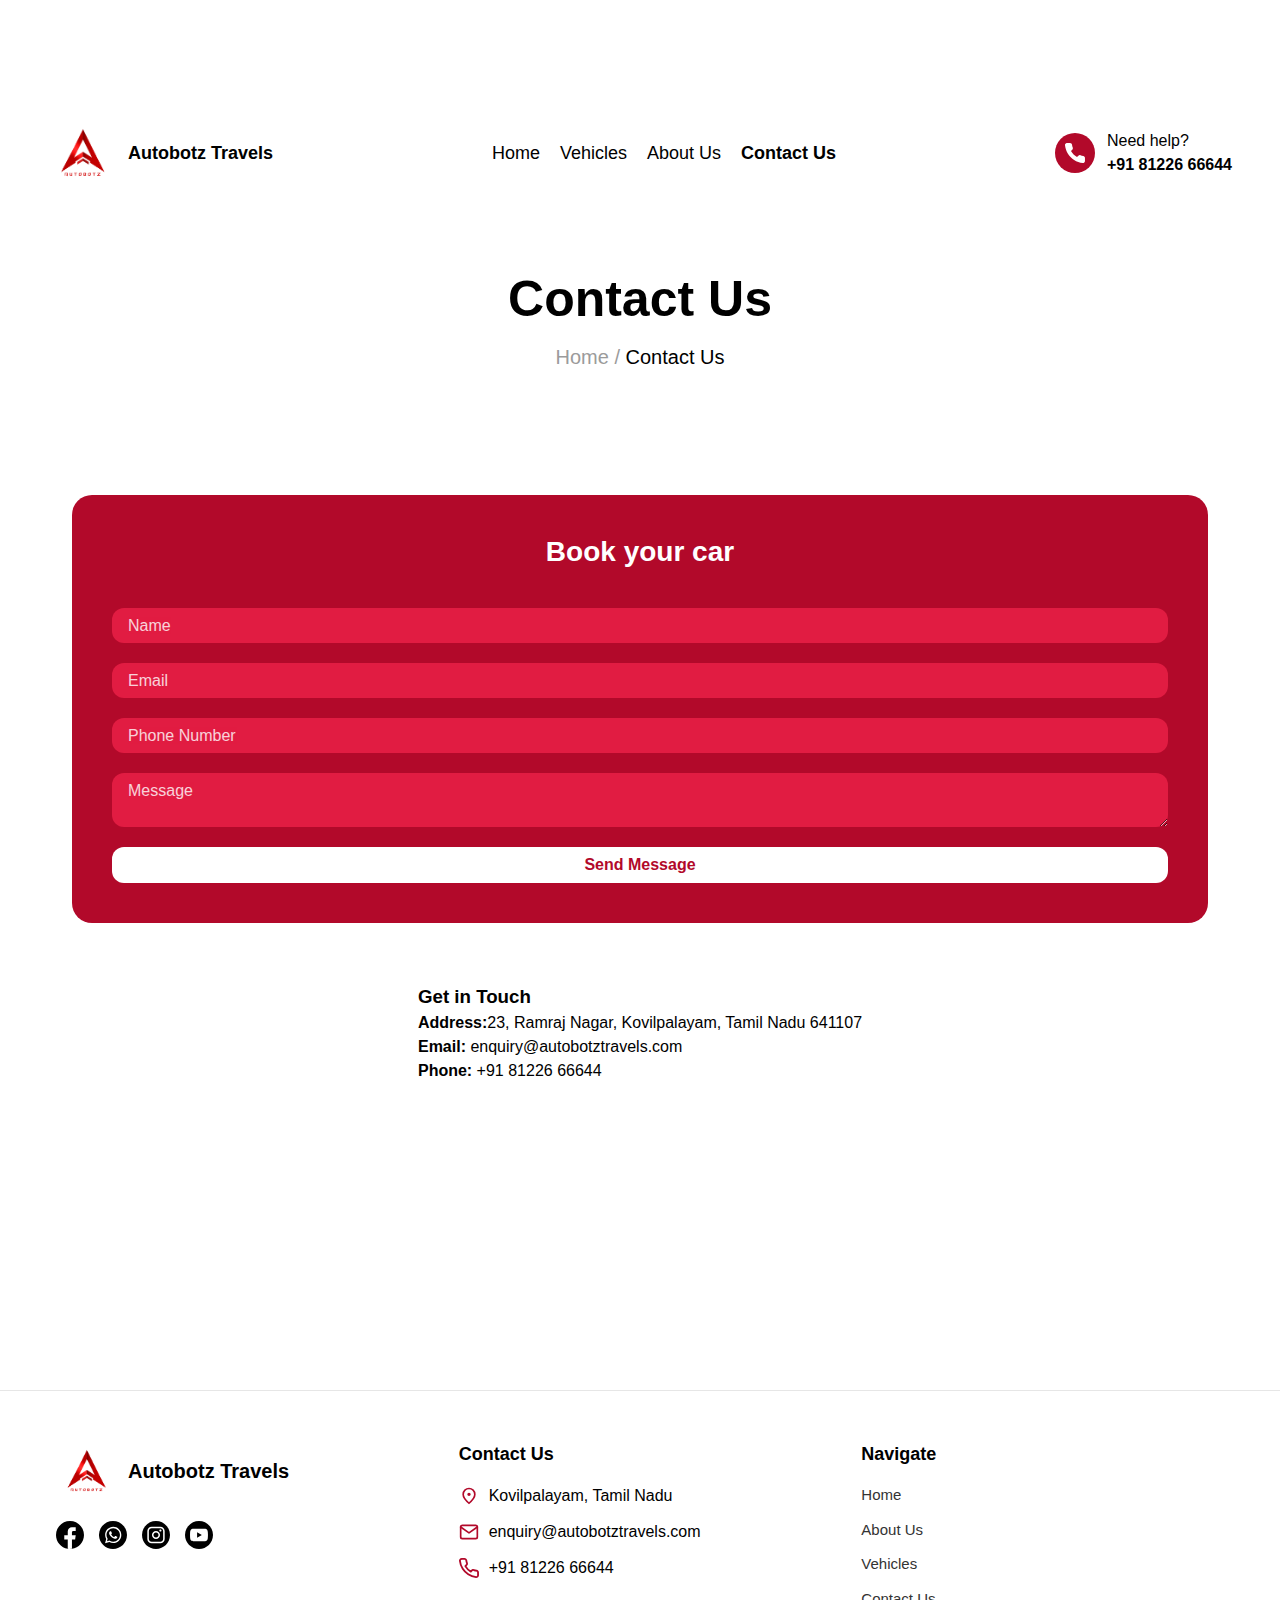
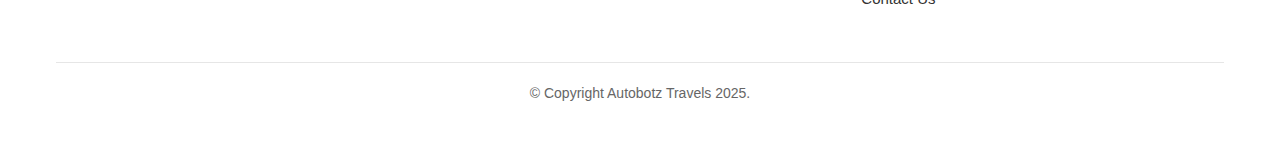
<file: pages/Contact.html>
<!DOCTYPE html>
<html lang="en">
  <head>
    <meta charset="UTF-8" />
    <meta name="viewport" content="width=device-width, initial-scale=1.0" />
    <title>Contact</title>
    <link rel="stylesheet" href="../styles/styles.css" />
    <link rel="stylesheet" href="../styles/contactStyle.css" />
    <script src="../script/navbar.js"></script>
  </head>
  <body>
    <div class="main-container">
      <!-- Header -->
      <header class="header">
        <div class="content-wrapper">
          <div class="header-content">
            <div class="logo-section">
              <img
                src="../assets/images/Abz Logo Red.png"
                alt="Car Rental Logo"
                class="logo-icon"
              />
              <span class="logo-text">Autobotz Travels</span>
            </div>

            <nav class="nav-menu">
              <a href="./CarRentalHomepage.html" class="nav-item">Home</a>
              <a href="./Vehiclespage.html" class="nav-item">Vehicles</a>
              <a href="./AboutUs.html" class="nav-item">About Us</a>
              <a href="./Contact.html" class="nav-item active">Contact Us</a>
            </nav>

            <button class="hamburger">☰</button>
            <!--@media-->

            <a href="tel: +918122666644" style="text-decoration: none;">
             <div class="contact-section">
              <div class="contact-icon">
                <img src="../assets/images/img_icon_bg.svg" alt="Phone Icon" />
              </div>
              <div class="contact-info">
                <span class="contact-label">Need help?</span>
                <span class="contact-number">+91 81226 66644</span>
              </div>
             </div>
          </a>
          </div>
        </div>
      </header>

      <!-- Hero Section -->
      <section class="contact-hero-section">
        <h1 class="contact-hero-title fade-up">Contact Us</h1>
        <p class="contact-breadcrumb fade-up">
          <span class="home">Home /</span>
          <span class="current"> Contact Us</span>
        </p>
      </section>

      <!-- Booking Section -->
      <section class="contact-booking-section">
        <div class="contact-booking-wrapper">
          <h2 class="contact-booking-title fade-up">Book your car</h2>
          <form id="whatsappContactForm" class="contact-form-wrapper fade-up">
            <input
              type="text"
              id="userName"
              class="contact-form-input"
              placeholder="Name"
              required
            />
            <input
              type="email"
              id="userEmail"
              class="contact-form-input"
              placeholder="Email"
              required
            />
            <input
              type="tel"
              id="userPhone"
              class="contact-form-input"
              placeholder="Phone Number"
              required
            />
            <textarea
              id="userMessage"
              class="contact-form-input"
              placeholder="Message"
              required
            ></textarea>
            <button type="submit" class="contact-book-button">
              Send Message
            </button>
          </form>
        </div>
      </section>

      <!-- Contact Info and Map Section -->
      <section class="contact-info-map-section">
        <div class="contact-info-map-wrapper">
          <!-- Contact Info -->
          <div class="contact-details-box">
            <h3>Get in Touch</h3>
            <p>
              <strong>Address:</strong>23, Ramraj Nagar, Kovilpalayam, Tamil
              Nadu 641107
            </p>
            <p><strong>Email:</strong> enquiry@autobotztravels.com</p>
            <p><strong>Phone:</strong> +91 81226 66644</p>
          </div>

          <!-- Map -->
          <div class="contact-map-box">
            <iframe
              src="https://www.google.com/maps/embed?pb=!1m18!1m12!1m3!1d101352.27158312121!2d77.07260387148946!3d11.158214400920881!2m3!1f0!2f0!3f0!3m2!1i1024!2i768!4f13.1!3m3!1m2!1s0x3ba8f9c34adf4d87%3A0x8e832cfae1b728d8!2sAUTOBOTZ%20TOURS%20%26%20TRAVELS!5e0!3m2!1sen!2sin!4v1756231836454!5m2!1sen!2sin"
              width="100%"
              height="300"
              style="border: 0"
              allowfullscreen=""
              loading="lazy"
              referrerpolicy="no-referrer-when-downgrade"
            ></iframe>
          </div>
        </div>
      </section>

      <!-- Footer -->
      <footer class="footer">
        <div class="content-wrapper">
          <div class="footer-container">
            <!-- Left Section -->
            <div class="footer-left">
              <div class="footer-logo-section">
                <img
                  src="../assets/images/Abz Logo Red.png"
                  alt="Autobotz Logo"
                  class="footer-logo"
                />
                <span class="footer-logo-text">Autobotz Travels</span>
              </div>
              <div class="footer-social">
                <a
                  href="https://www.facebook.com/people/Autobotz-Tours-Travels/61574034549647/"
                  ><img src="../assets/images/img_group.svg" alt="Facebook"
                /></a>
                <a href="https://wa.me/918122666644"
                  ><img
                    src="../assets/images/footer_wh_icon.svg"
                    alt="WhatsApp"
                /></a>
                <a href="https://www.instagram.com/autobotztouring"
                  ><img
                    src="../assets/images/img_group_black_900.svg"
                    alt="Instagram"
                /></a>
                <a
                  href="https://youtube.com/@autobotztouring?si=hu-5oDF-ySNWKDEV"
                  ><img
                    src="../assets/images/img_group_24x22.svg"
                    alt="YouTube"
                /></a>
              </div>
            </div>

            <!-- Middle Section -->
            <div class="footer-middle">
              <h3 class="footer-section-title">Contact Us</h3>
              <ul class="footer-contact-list">
                <li>
                  <img src="../assets/images/location_on.svg" alt="Location" />
                  <span>Kovilpalayam, Tamil Nadu</span>
                </li>
                <li>
                  <img
                    src="../assets/images/img_icon_bg_red_900.svg"
                    alt="Email"
                  />
                  <span>enquiry@autobotztravels.com</span>
                </li>
                <li>
                  <img
                    src="../assets/images/img_icon_bg_red_900_40x40.svg"
                    alt="Phone"
                  />
                  <span>+91 81226 66644</span>
                </li>
              </ul>
            </div>

            <!-- Right Section -->
            <div class="footer-right">
              <h3 class="footer-section-title">Navigate</h3>
              <ul class="footer-links">
                <li><a href="./CarRentalHomepage.html">Home</a></li>
                <li><a href="./AboutUs.html">About Us</a></li>
                <li><a href="./Vehiclespage.html">Vehicles</a></li>
                <li><a href="./Contact.html">Contact Us</a></li>
              </ul>
            </div>
          </div>
          <div class="footer-bottom">
            <p>© Copyright Autobotz Travels 2025.</p>
          </div>
        </div>
      </footer>
    </div>

    <script src="../script/header.js"></script>
    <script>
      // Select elements to animate
      const revealElements = document.querySelectorAll(
        ".contact-hero-title, .contact-breadcrumb, .contact-booking-title, .contact-form-wrapper, .footer-content"
      );

      // Apply base animation classes
      revealElements.forEach((el) => el.classList.add("fade-up"));

      // Reveal on scroll
      const revealOnScroll = () => {
        let windowHeight = window.innerHeight;
        revealElements.forEach((el) => {
          let elementTop = el.getBoundingClientRect().top;
          if (elementTop < windowHeight - 50) {
            el.classList.add("show");
          }
        });
      };

      window.addEventListener("scroll", revealOnScroll);
      window.addEventListener("load", revealOnScroll);
    </script>
    <script src="../script/message.js"></script>
  </body>
</html>
</file>
<file: styles/styles.css>
/* Reset and base styles */
* {
  margin: 0;
  padding: 0;
  box-sizing: border-box;
}

html {
  scroll-behavior: smooth;
}


body {
  font-family: "Work Sans", -apple-system, BlinkMacSystemFont, "Segoe UI",
    Roboto, sans-serif;
  line-height: 1.6;
  color: #000000;
  background-color: #ffffff;
}

img {
  max-width: 100%;
  height: auto;
}

/* Layout components */
.main-container {
  width: 100%;
  display: flex;
  flex-direction: column;
  align-items: center;
}

.content-wrapper {
  width: 100%;
  max-width: 1440px;
  margin: 0 auto;
  padding: 0 16px;
}

@media (min-width: 640px) {
  .content-wrapper {
    padding: 0 24px;
  }
}

@media (min-width: 768px) {
  .content-wrapper {
    padding: 0 32px;
  }
}

@media (min-width: 1024px) {
  .content-wrapper {
    padding: 0 48px;
  }
}

/* Header */
.header {
  width: 100%;
  padding: 17px 0;
  background-color: #ffffff;
}

.header-content {
  display: flex;
  justify-content: space-between;
  align-items: center;
  width: 100%;
}

.logo-section {
  display: flex;
  align-items: center;
  gap: 12px;
}

.logo-icon {
  width: 68px;
  height: 68px;
}

.logo-text {
  font-size: 18px;
  font-weight: 700;
  color: #000000;
  font-family: Inter, sans-serif;
}

.nav-menu {
  display: none;
  gap: 44px;
  align-items: center;
}

@media (min-width: 1024px) {
  .nav-menu {
    display: flex;
  }
}

.nav-item {
  font-size: 18px;
  font-weight: 500;
  color: #000000;
  text-decoration: none;
  font-family: Inter, sans-serif;
  transition: color 0.3s ease;
}

.nav-item:hover {
  color: #b2092a;
}

.nav-item.active {
  font-weight: 700;
}

.contact-section {
  display: flex;
  gap: 12px;
  align-items: center;
}

.contact-icon {
  width: 40px;
  height: 40px;
  background-color: #b2092a;
  border-radius: 20px;
  display: flex;
  align-items: center;
  justify-content: center;
}

.contact-info {
  display: none;
}

@media (min-width: 768px) {
  .contact-info {
    display: flex;
    flex-direction: column;
  }
}

.contact-label {
  font-size: 16px;
  font-weight: 400;
  color: #000000;
  font-family: "Work Sans", sans-serif;
}

.contact-number {
  font-size: 16px;
  font-weight: 600;
  color: #000000;
  font-family: "Work Sans", sans-serif;
}

/* Hero Section */
.hero-section {
  width: 100%;
  padding: 0;
}

.hero-container {
  background-color: #b2092a;
  border-radius: 20px;
  margin: 0 16px;
  position: relative;
  overflow: hidden;
  background-image: url("../assets/images/img_group_gray_900.png");
  background-size: cover;
  background-position: center;
}

@media (min-width: 768px) {
  .hero-container {
    margin: 0 32px;
    border-radius: 40px;
  }
}

@media (min-width: 1024px) {
  .hero-container {
    margin: 0 60px;
  }
}

.hero-content {
  padding: 190px 32px;
  display: flex;
  justify-content: center;
  align-items: flex-start;
}

@media (min-width: 768px) {
  .hero-content {
    padding: 240px 56px;
  }
}

@media (min-width: 1024px) {
  .hero-content {
    padding: 150px 56px;
  }
}

.hero-text-container {
  display: flex;
  flex-direction: column;
  gap: 17px;
  width: 100%;
  max-width: 600px;
}

@media (min-width: 1024px) {
  .hero-text-container {
    gap: 28px;
    width: 86%;
  }
}

.hero-title {
  font-size: 36px;
  font-weight: 700;
  line-height: 1.2;
  color: #ffffff;
  font-family: "Work Sans", sans-serif;
}

@media (min-width: 640px) {
  .hero-title {
    font-size: 45px;
  }
}

@media (min-width: 768px) {
  .hero-title {
    font-size: 52px;
    line-height: 1.15;
  }
}

@media (min-width: 1024px) {
  .hero-title {
    font-size: 60px;
    line-height: 70px;
  }
}

.hero-description {
  font-size: 14px;
  font-weight: 400;
  line-height: 1.4;
  color: #ffffff;
  font-family: "Work Sans", sans-serif;
}

@media (min-width: 768px) {
  .hero-description {
    font-size: 15px;
  }
}

@media (min-width: 1024px) {
  .hero-description {
    font-size: 16px;
    line-height: 18px;
  }
}

.hero-button {
  background-color: #ffffff;
  color: #b2092a;
  border: none;
  border-radius: 12px;
  padding: 8px 28px;
  font-size: 16px;
  font-weight: 600;
  font-family: Inter, sans-serif;
  cursor: pointer;
  transition: all 0.3s ease;
  width: fit-content;
}

.hero-button:hover {
  background-color: #f8f9fa;
  transform: translateY(-2px);
}

/* Features Section */
.features-section {
  width: 100%;
  padding: 36px 0;
}

@media (min-width: 768px) {
  .features-section {
    padding: 60px 0;
  }
}

.features-container {
  display: flex;
  flex-direction: column;
  gap: 32px;
  align-items: center;
}

@media (min-width: 768px) {
  .features-container {
    flex-direction: row;
    gap: 67px;
    justify-content: center;
  }
}

@media (min-width: 1024px) {
  .features-container {
    gap: 112px;
  }
}

.feature-item {
  display: flex;
  flex-direction: column;
  align-items: center;
  gap: 12px;
  width: 100%;
  max-width: 356px;
}

@media (min-width: 768px) {
  .feature-item {
    gap: 20px;
  }
}

.feature-icon-container {
  display: flex;
  flex-direction: column;
  align-items: center;
  gap: 11px;
}

@media (min-width: 768px) {
  .feature-icon-container {
    gap: 18px;
  }
}

.feature-icon {
  width: 64px;
  height: 64px;
}

.feature-title {
  font-size: 20px;
  font-weight: 600;
  color: #000000;
  text-align: center;
  font-family: "Work Sans", sans-serif;
}

@media (min-width: 768px) {
  .feature-title {
    font-size: 24px;
    line-height: 29px;
  }
}

.feature-description {
  font-size: 14px;
  font-weight: 400;
  line-height: 1.5;
  color: #000000;
  text-align: center;
  font-family: Inter, sans-serif;
}

@media (min-width: 768px) {
  .feature-description {
    font-size: 16px;
    line-height: 24px;
  }
}

/* Process Section */
.process-section {
  width: 100%;
  padding: 53px 0;
}

@media (min-width: 768px) {
  .process-section {
    padding: 88px 0;
  }
}

.process-container {
  display: flex;
  flex-direction: row;
  justify-content: space-between;
  align-items: center;
}

.process-content {
  display: flex;
  flex-direction: column;
  gap: 17px;
  width: 100%;
}

.process-img {
  width: 50%;
  height: auto;
  border-radius: 20px;
}

@media (max-width: 600px) {
  .process-container {
    display: flex;
    flex-direction: row;
    justify-content: flex-end;
    align-items: center;
  }
  .process-img {
    display: none;
  }
}

@media (min-width: 768px) {
  .process-content {
    gap: 28px;
    width: 60%;
  }
}

@media (min-width: 1024px) {
  .process-content {
    width: 42%;
  }
}

.process-step {
  display: flex;
  flex-direction: column;
  gap: 12px;
}

@media (min-width: 768px) {
  .process-step {
    gap: 20px;
  }
}

.process-step-header {
  display: flex;
  align-items: center;
  gap: 16px;
}

.process-number {
  width: 32px;
  height: 32px;
  background-color: #b2092a;
  color: #ffffff;
  border-radius: 16px;
  display: flex;
  align-items: center;
  justify-content: center;
  font-size: 16px;
  font-weight: 600;
  font-family: "Work Sans", sans-serif;
}

.process-title {
  font-size: 18px;
  font-weight: 600;
  color: #000000;
  font-family: "Work Sans", sans-serif;
}

@media (min-width: 768px) {
  .process-title {
    font-size: 20px;
    line-height: 24px;
  }
}

.process-description {
  font-size: 14px;
  font-weight: 400;
  line-height: 1.4;
  color: #00000099;
  font-family: "Work Sans", sans-serif;
}

@media (min-width: 768px) {
  .process-description {
    font-size: 16px;
    line-height: 18px;
  }
}

/* Cars Section */
.cars-section {
  width: 100%;
  padding: 36px 0;
}

@media (min-width: 768px) {
  .cars-section {
    padding: 60px 0;
  }
}

.cars-header {
  display: flex;
  flex-direction: column;
  gap: 24px;
  margin-bottom: 32px;
}

@media (min-width: 768px) {
  .cars-header {
    flex-direction: row;
    justify-content: space-between;
    align-items: center;
    margin-bottom: 38px;
  }
}

.cars-title {
  font-size: 30px;
  font-weight: 700;
  line-height: 1.2;
  color: #000000;
  font-family: "Work Sans", sans-serif;
}

@media (min-width: 640px) {
  .cars-title {
    font-size: 38px;
  }
}

@media (min-width: 768px) {
  .cars-title {
    font-size: 44px;
  }
}

@media (min-width: 1024px) {
  .cars-title {
    font-size: 50px;
    line-height: 58px;
  }
}

.view-all-link {
  display: flex;
  align-items: center;
  gap: 8px;
  text-decoration: none;
  color: #000000;
  font-size: 18px;
  font-weight: 700;
  font-family: "Work Sans", sans-serif;
  transition: color 0.3s ease;
}

@media (min-width: 768px) {
  .view-all-link {
    font-size: 20px;
    line-height: 24px;
  }
}

.view-all-link:hover {
  color: #b2092a;
}

.view-all-icon {
  width: 24px;
  height: 24px;
}

.cars-grid {
  display: grid;
  grid-template-columns: 1fr;
  gap: 24px;
}

@media (min-width: 640px) {
  .cars-grid {
    grid-template-columns: repeat(2, 1fr);
    gap: 32px;
  }
}

@media (min-width: 1024px) {
  .cars-grid {
    grid-template-columns: repeat(3, 1fr);
    gap: 40px;
  }
}

.car-card {
  background-color: #fafafa;
  border-radius: 20px;
  padding: 24px;
  display: flex;
  flex-direction: column;
  gap: 24px;
  transition: transform 0.3s ease, box-shadow 0.3s ease;
}

@media (min-width: 768px) {
  .car-card {
    gap: 40px;
  }
}

.car-card:hover {
  transform: translateY(-4px);
  box-shadow: 0 8px 25px rgba(0, 0, 0, 0.1);
}

.car-image-container {
  height: 178px;
  background-color: transparent;
  border-radius: 12px;
  display: flex;
  align-items: center;
  justify-content: center;
  margin-bottom: 24px;
  overflow: hidden;
}

.car-card {
  position: relative;
  z-index: 1;
}


.car-image {
  width: 100%;
  height: 100%;
  object-fit: cover; /* crop the image to fit container */
  transition: transform 0.4s ease; /* for hover animation */
}

.car-card:hover .car-image {
  transform: scale(1.1) rotate(2deg); /* Slight zoom and tilt effect */
}


.car-info {
  display: flex;
  flex-direction: column;
  gap: 24px;
}

@media (min-width: 768px) {
  .car-info {
    gap: 40px;
  }
}

.car-header {
  display: flex;
  justify-content: space-between;
  align-items: center;
}

.car-details {
  display: flex;
  flex-direction: column;
  gap: 2px;
}

.car-name {
  font-size: 20px;
  font-weight: 600;
  color: #000000;
  text-transform: capitalize;
  font-family: "Work Sans", sans-serif;
}

@media (min-width: 768px) {
  .car-name {
    font-size: 24px;
    line-height: 29px;
  }
}

.car-type {
  font-size: 14px;
  font-weight: 400;
  color: #00000099;
  text-transform: capitalize;
  font-family: "Work Sans", sans-serif;
}

@media (min-width: 768px) {
  .car-type {
    font-size: 16px;
    line-height: 19px;
  }
}

.car-price-container {
  display: flex;
  flex-direction: column;
  align-items: flex-end;
}

.car-price {
  font-size: 20px;
  font-weight: 600;
  color: #b2092a;
  text-transform: capitalize;
  font-family: "Work Sans", sans-serif;
}

@media (min-width: 768px) {
  .car-price {
    font-size: 24px;
    line-height: 29px;
  }
}

.car-price-period {
  font-size: 12px;
  font-weight: 400;
  color: #00000099;
  font-family: "Work Sans", sans-serif;
}

@media (min-width: 768px) {
  .car-price-period {
    font-size: 14px;
    line-height: 17px;
  }
}

.car-features {
  display: flex;
  flex-direction: column;
  gap: 12px;
}

@media (min-width: 640px) {
  .car-features {
    flex-direction: row;
    gap: 20px;
  }
}

.car-feature {
  display: flex;
  align-items: center;
  gap: 8px;
  flex: 1;
}

.car-feature-icon {
  width: 24px;
  height: 24px;
}

.car-feature-text {
  font-size: 14px;
  font-weight: 400;
  color: #00000099;
  text-transform: capitalize;
  font-family: "Work Sans", sans-serif;
}

@media (min-width: 768px) {
  .car-feature-text {
    font-size: 16px;
    line-height: 19px;
  }
}

.car-button {
  background-color: #b2092a;
  color: #ffffff;
  border: none;
  border-radius: 12px;
  padding: 12px 34px;
  font-size: 16px;
  font-weight: 600;
  font-family: Inter, sans-serif;
  cursor: pointer;
  transition: all 0.3s ease;
  width: 100%;
}

.car-button:hover {
  background-color: #8e0722;
  transform: translateY(-1px);
}

/* Stats Section */
.stats-section {
  width: 100%;
  padding: 36px 0;
}

@media (min-width: 768px) {
  .stats-section {
    padding: 60px 0;
  }
}

.stats-container {
  background-color: #b2092a;
  border-radius: 20px;
  margin: 0 16px;
  position: relative;
  overflow: hidden;
}

@media (min-width: 768px) {
  .stats-container {
    margin: 0 32px;
  }
}

@media (min-width: 1024px) {
  .stats-container {
    margin: 0 72px;
  }
}

.stats-content {
  padding: 36px 24px;
  display: flex;
  flex-direction: column;
  gap: 48px;
  align-items: center;
}

@media (min-width: 768px) {
  .stats-content {
    padding: 60px 56px;
    gap: 80px;
  }
}

.stats-header {
  display: flex;
  flex-direction: column;
  gap: 12px;
  align-items: center;
  text-align: center;
}

@media (min-width: 768px) {
  .stats-header {
    gap: 20px;
  }
}

.stats-title {
  font-size: 30px;
  font-weight: 700;
  line-height: 1.2;
  color: #ffffff;
  text-transform: capitalize;
  font-family: "Work Sans", sans-serif;
}

@media (min-width: 640px) {
  .stats-title {
    font-size: 38px;
  }
}

@media (min-width: 768px) {
  .stats-title {
    font-size: 44px;
  }
}

@media (min-width: 1024px) {
  .stats-title {
    font-size: 50px;
    line-height: 59px;
  }
}

.stats-description {
  font-size: 14px;
  font-weight: 400;
  line-height: 1.4;
  color: #ffffff;
  font-family: "Work Sans", sans-serif;
}

@media (min-width: 768px) {
  .stats-description {
    font-size: 16px;
    line-height: 18px;
  }
}

.stats-grid {
  display: grid;
  grid-template-columns: 1fr;
  gap: 24px;
  width: 100%;
}

@media (min-width: 640px) {
  .stats-grid {
    grid-template-columns: repeat(2, 1fr);
    gap: 32px;
  }
}

@media (min-width: 1024px) {
  .stats-grid {
    grid-template-columns: repeat(4, 1fr);
    gap: 64px;
  }
}

.stat-item {
  background-color: #ffffff;
  border-radius: 20px;
  padding: 16px;
  display: flex;
  align-items: center;
  gap: 16px;
}

.stat-icon-container {
  background-color: #ffccd6;
  border-radius: 12px;
  padding: 14px;
  display: flex;
  align-items: center;
  justify-content: center;
}

.stat-icon {
  width: 40px;
  height: 40px;
}

.stat-info {
  display: flex;
  flex-direction: column;
  gap: 4px;
}

.stat-number {
  font-size: 20px;
  font-weight: 700;
  color: #000000;
  text-transform: capitalize;
  font-family: "Work Sans", sans-serif;
}

@media (min-width: 768px) {
  .stat-number {
    font-size: 24px;
    line-height: 29px;
  }
}

.stat-label {
  font-size: 14px;
  font-weight: 600;
  color: #00000099;
  text-transform: capitalize;
  font-family: "Work Sans", sans-serif;
}

@media (min-width: 768px) {
  .stat-label {
    font-size: 16px;
    line-height: 19px;
  }
}

/* Newsletter Section */
.newsletter-section {
  width: 100%;
  padding: 36px 0;
}

@media (min-width: 768px) {
  .newsletter-section {
    padding: 60px 0;
  }
}

.newsletter-container {
  background-color: #b2092a;
  border-radius: 20px;
  margin: 0 16px;
  position: relative;
  overflow: hidden;
  background-image: url("../assets/images/img_group_black_900_166x842.png");
  background-size: cover;
  background-position: center;
}

@media (min-width: 768px) {
  .newsletter-container {
    margin: 0 32px;
  }
}

@media (min-width: 1024px) {
  .newsletter-container {
    margin: 0 56px;
  }
}

.newsletter-content {
  padding: 36px 24px;
  display: flex;
  flex-direction: column;
  gap: 24px;
}

@media (min-width: 768px) {
  .newsletter-content {
    padding: 60px 56px;
    flex-direction: row;
    align-items: center;
    gap: 48px;
  }
}

.newsletter-text {
  flex: 1;
}

.newsletter-title {
  font-size: 30px;
  font-weight: 700;
  line-height: 1.2;
  color: #ffffff;
  margin-bottom: 24px;
  font-family: "Work Sans", sans-serif;
}

@media (min-width: 640px) {
  .newsletter-title {
    font-size: 38px;
  }
}

@media (min-width: 768px) {
  .newsletter-title {
    font-size: 44px;
  }
}

@media (min-width: 1024px) {
  .newsletter-title {
    font-size: 50px;
    line-height: 58px;
  }
}

.newsletter-description {
  font-size: 14px;
  font-weight: 400;
  line-height: 1.4;
  color: #ffffff;
  margin-bottom: 24px;
  font-family: "Work Sans", sans-serif;
}

@media (min-width: 768px) {
  .newsletter-description {
    font-size: 16px;
    line-height: 18px;
    margin-bottom: 36px;
  }
}

.newsletter-form {
  background-color: #ffffff;
  border-radius: 20px;
  padding: 10px;
  display: flex;
  align-items: center;
  gap: 10px;
}

.newsletter-input {
  flex: 1;
  border: none;
  outline: none;
  padding: 8px 14px;
  font-size: 16px;
  font-weight: 600;
  color: #6c757d;
  font-family: Inter, sans-serif;
}

.newsletter-button {
  background-color: #b2092a;
  color: #ffffff;
  border: none;
  border-radius: 12px;
  padding: 8px 28px;
  font-size: 16px;
  font-weight: 600;
  font-family: Inter, sans-serif;
  cursor: pointer;
  transition: all 0.3s ease;
}

.newsletter-button:hover {
  background-color: #8e0722;
}

.newsletter-image {
  width: 100%;
  max-width: 356px;
  height: auto;
}

@media (min-width: 768px) {
  .newsletter-image {
    width: 356px;
    height: 236px;
  }
}

/* Footer - Light Theme */
.footer {
  width: 100%;
  background-color: #ffffff; /* Light background */
  color: #000000; /* Dark text */
  padding: 50px 0;
  border-top: 1px solid #e6e6e6; /* subtle divider */
}

.footer .content-wrapper {
  max-width: 1200px;
  margin: 0 auto;
  padding: 0 16px;
}

.footer-container {
  display: flex;
  flex-wrap: wrap;
  justify-content: space-between;
  gap: 40px;
}

.footer-left,
.footer-middle,
.footer-right {
  flex: 1 1 250px;
  min-width: 200px;
}

.footer-logo-section {
  display: flex;
  align-items: center;
  gap: 12px;
}

.footer-logo {
  width: 60px;
  height: auto;
}

.footer-logo-text {
  font-size: 20px;
  font-weight: 700;
  color: #000000;
}

.footer-social {
  margin-top: 20px;
  display: flex;
  gap: 15px;
}

.footer-social img {
  width: 28px;
  height: 28px;
  transition: transform 0.3s ease;
}

.footer-social img:hover {
  transform: scale(1.2);
}

.footer-section-title {
  font-size: 18px;
  font-weight: 600;
  margin-bottom: 16px;
  color: #000000;
}

.footer-contact-list,
.footer-links {
  list-style: none;
  padding: 0;
  margin: 0;
}

.footer-contact-list li,
.footer-links li {
  display: flex;
  align-items: center;
  gap: 10px;
  margin-bottom: 12px;
}

.footer-contact-list img {
  width: 20px;
  height: 20px;
}

.footer-links a {
  color: #333333;
  text-decoration: none;
  font-size: 15px;
  transition: color 0.3s;
}

.footer-links a:hover {
  color: #b2092a; /* Accent hover color */
}

.footer-bottom {
  text-align: center;
  margin-top: 40px;
  font-size: 14px;
  color: #666666;
  border-top: 1px solid #e6e6e6;
  padding-top: 20px;
}

/* Responsive adjustments */
@media (max-width: 768px) {
  .footer-container {
    flex-direction: column;
    text-align: center;
  }

  .footer-contact-list li {
    justify-content: center;
  }

  .footer-social {
    justify-content: center;
  }
}


/* Interactive states */
.nav-item:hover,
.footer-link:hover,
.view-all-link:hover {
  color: #b2092a;
}

.hero-button:hover,
.car-button:hover,
.newsletter-button:hover {
  transform: translateY(-2px);
}

.car-card:hover {
  transform: translateY(-4px);
  box-shadow: 0 8px 25px rgba(0, 0, 0, 0.1);
}

/* Hamburger menu for mobile */
.hamburger {
  display: block;
  background: none;
  border: none;
  font-size: 24px;
  cursor: pointer;
  padding: 8px;
}

@media (min-width: 1024px) {
  .hamburger {
    display: none;
  }
}

/* Animation base classes */
.fade-up {
  opacity: 0;
  transform: translateY(40px);
  transition: all 0.5s ease;
}

.fade-up.show {
  opacity: 1;
  transform: translateY(0);
}

.fade-left {
  opacity: 0;
  transform: translateX(-40px);
  transition: all 0.5s ease;
}

.fade-left.show {
  opacity: 1;
  transform: translateX(0);
}

.fade-right {
  opacity: 0;
  transform: translateX(40px);
  transition: all 0.5s ease;
}

.fade-right.show {
  opacity: 1;
  transform: translateX(0);
}

/* Hide nav menu on mobile */
.nav-menu {
  display: flex;
  gap: 20px;
}

.hamburger {
  display: none;
  font-size: 24px;
  background: none;
  border: none;
  cursor: pointer;
}

/* Responsive behavior */
@media (max-width: 768px) {
  .nav-menu {
    display: none;
    flex-direction: column;
    position: absolute;
    top: 70px; /* adjust based on header height */
    right: 20px;
    background-color: #fff;
    padding: 15px;
    box-shadow: 0 4px 10px rgba(0, 0, 0, 0.1);
    z-index: 999;
  }

  .nav-menu.nav-active {
    display: flex;
  }

  .hamburger {
    display: block;
  }
}
</file>
<file: styles/contactStyle.css>
/* Reset and base styles */
* {
  margin: 0;
  padding: 0;
  box-sizing: border-box;
}

body {
  font-family: "Work Sans", Arial, sans-serif;
  background-color: #ffffff;
  line-height: 1.5;
}

/* Layout components */
.contact-main-wrapper {
  display: flex;
  flex-direction: column;
  width: 100%;
  min-height: 100vh;
}

.contact-hero-section {
  display: flex;
  flex-direction: column;
  justify-content: center;
  align-items: center;
  width: 100%;
  padding: 40px 16px;
  gap: 16px;
}

.contact-booking-section {
  display: flex;
  justify-content: center;
  align-items: center;
  width: 100%;
  padding: 40px 16px;
}

.contact-booking-wrapper {
  display: flex;
  flex-direction: column;
  gap: 40px;
  justify-content: flex-start;
  align-items: center;
  width: 100%;
  max-width: 1296px;
  background-color: #b2092a;
  border-radius: 20px;
  padding: 24px;
}

.contact-form-wrapper {
  display: flex;
  flex-direction: column;
  gap: 20px;
  width: 100%;
}

.contact-info-section {
  display: flex;
  justify-content: center;
  align-items: center;
  width: 100%;
  padding: 40px 16px;
}

.contact-info-grid {
  display: grid;
  grid-template-columns: 1fr;
  gap: 32px;
  width: 100%;
  max-width: 1296px;
}

.contact-info-item {
  display: flex;
  gap: 12px;
  justify-content: flex-start;
  align-items: center;
}

.contact-info-icon {
  width: 64px;
  height: 64px;
  background-color: #b2092a;
  border-radius: 32px;
  display: flex;
  align-items: center;
  justify-content: center;
  flex-shrink: 0;
  padding: 16px;
}

.contact-info-icon img {
  width: 100%;
  height: 100%;
  object-fit: contain;
}

.contact-info-details {
  display: flex;
  flex-direction: column;
  justify-content: flex-start;
  align-items: flex-start;
  flex: 1;
}

/* Typography */
.contact-hero-title {
  font-size: 32px;
  font-family: "Work Sans", Arial, sans-serif;
  font-weight: 700;
  line-height: 1.2;
  text-align: center;
  color: #000000;
}

.contact-breadcrumb {
  font-size: 16px;
  font-family: "Work Sans", Arial, sans-serif;
  font-weight: 400;
  line-height: 1.2;
  text-align: center;
}

.contact-breadcrumb .home {
  color: #9b9b9b;
}

.contact-breadcrumb .current {
  color: #000000;
}

.contact-booking-title {
  font-size: 20px;
  font-family: "Work Sans", Arial, sans-serif;
  font-weight: 600;
  line-height: 1.2;
  text-align: center;
  color: #ffffff;
}

.contact-form-input {
  font-size: 14px;
  font-family: "Work Sans", Arial, sans-serif;
  font-weight: 400;
  line-height: 1.2;
  color: #ffffff;
  background-color: #e11c42;
  border: none;
  border-radius: 12px;
  padding: 12px 16px;
  width: 100%;
}

.contact-form-input::placeholder {
  color: #ffffff;
  opacity: 0.8;
}

.contact-date-field {
  background-color: #b2092a;
  color: #ffffff;
  border-radius: 12px;
  padding: 12px 16px;
  width: 100%;
  font-size: 14px;
  font-family: "Work Sans", Arial, sans-serif;
  font-weight: 400;
  border: none;
}

.contact-book-button {
  font-size: 14px;
  font-family: "Inter", Arial, sans-serif;
  font-weight: 600;
  line-height: 1.25;
  color: #b2092a;
  background-color: #ffffff;
  border: none;
  border-radius: 12px;
  padding: 12px 34px;
  width: 100%;
  cursor: pointer;
  transition: all 0.3s ease-in-out;
}

.contact-info-label {
  font-size: 16px;
  font-family: "Work Sans", Arial, sans-serif;
  font-weight: 400;
  line-height: 1.2;
  color: #000000;
}

.contact-info-value {
  font-size: 16px;
  font-family: "Work Sans", Arial, sans-serif;
  font-weight: 600;
  line-height: 1.2;
  color: #000000;
}

/* Interactive states */
.contact-form-input:focus {
  outline: 2px solid #ff9d0b;
  outline-offset: 2px;
}

.contact-book-button:hover {
  background-color: #e8890a;
  color: #ffffff;
  transform: scale(1.02);
}

.contact-book-button:active {
  transform: scale(0.98);
}

.contact-info-icon:hover {
  transform: scale(1.05);
  transition: transform 0.3s ease-in-out;
}

/* Responsive media queries */
@media (min-width: 640px) {
  .contact-hero-section {
    padding: 50px 24px;
  }

  .contact-booking-section {
    padding: 50px 24px;
  }

  .contact-booking-wrapper {
    padding: 32px;
  }

  .contact-info-section {
    padding: 50px 24px;
  }

  .contact-hero-title {
    font-size: 40px;
  }

  .contact-breadcrumb {
    font-size: 18px;
  }

  .contact-booking-title {
    font-size: 24px;
  }

  .contact-form-input {
    font-size: 16px;
    padding: 14px 16px;
  }

  .contact-date-field {
    font-size: 16px;
    padding: 14px 16px;
  }

  .contact-book-button {
    font-size: 16px;
    padding: 14px 34px;
  }

  .contact-info-label {
    font-size: 18px;
  }

  .contact-info-value {
    font-size: 18px;
  }
}

@media (min-width: 768px) {
  .contact-hero-section {
    padding: 60px 32px;
  }

  .contact-booking-section {
    padding: 60px 32px;
  }

  .contact-info-section {
    padding: 60px 32px;
  }

  .contact-info-grid {
    grid-template-columns: repeat(2, 1fr);
    gap: 40px;
  }

  .contact-hero-title {
    font-size: 45px;
  }

  .contact-booking-title {
    font-size: 26px;
  }
}

@media (min-width: 1024px) {
  .contact-hero-section {
    padding: 66px 56px;
  }

  .contact-booking-section {
    padding: 60px 0;
  }

  .contact-booking-wrapper {
    margin: 0 72px;
    padding: 40px;
  }

  .contact-info-section {
    padding: 60px 56px;
  }

  .contact-info-grid {
    grid-template-columns: repeat(4, 1fr);
    gap: 56px;
  }

  .contact-hero-title {
    font-size: 50px;
    line-height: 59px;
  }

  .contact-breadcrumb {
    font-size: 20px;
    line-height: 24px;
  }

  .contact-booking-title {
    font-size: 28px;
    line-height: 33px;
  }

  .contact-form-input {
    font-size: 16px;
    line-height: 19px;
    padding: 8px 16px;
  }

  .contact-date-field {
    font-size: 16px;
    line-height: 19px;
    padding: 8px 16px;
  }

  .contact-book-button {
    font-size: 16px;
    line-height: 20px;
    padding: 8px 34px;
  }

  .contact-info-label {
    font-size: 20px;
    line-height: 24px;
  }

  .contact-info-value {
    font-size: 20px;
    line-height: 24px;
  }
}

/* Base animation classes */
.fade-up {
  opacity: 0;
  transform: translateY(40px);
  transition: all 0.6s ease;
}

.fade-up.show {
  opacity: 1;
  transform: translateY(0);
}

.fade-left {
  opacity: 0;
  transform: translateX(-40px);
  transition: all 0.6s ease;
}

.fade-left.show {
  opacity: 1;
  transform: translateX(0);
}

.fade-right {
  opacity: 0;
  transform: translateX(40px);
  transition: all 0.6s ease;
}

.fade-right.show {
  opacity: 1;
  transform: translateX(0);
}
</file>
